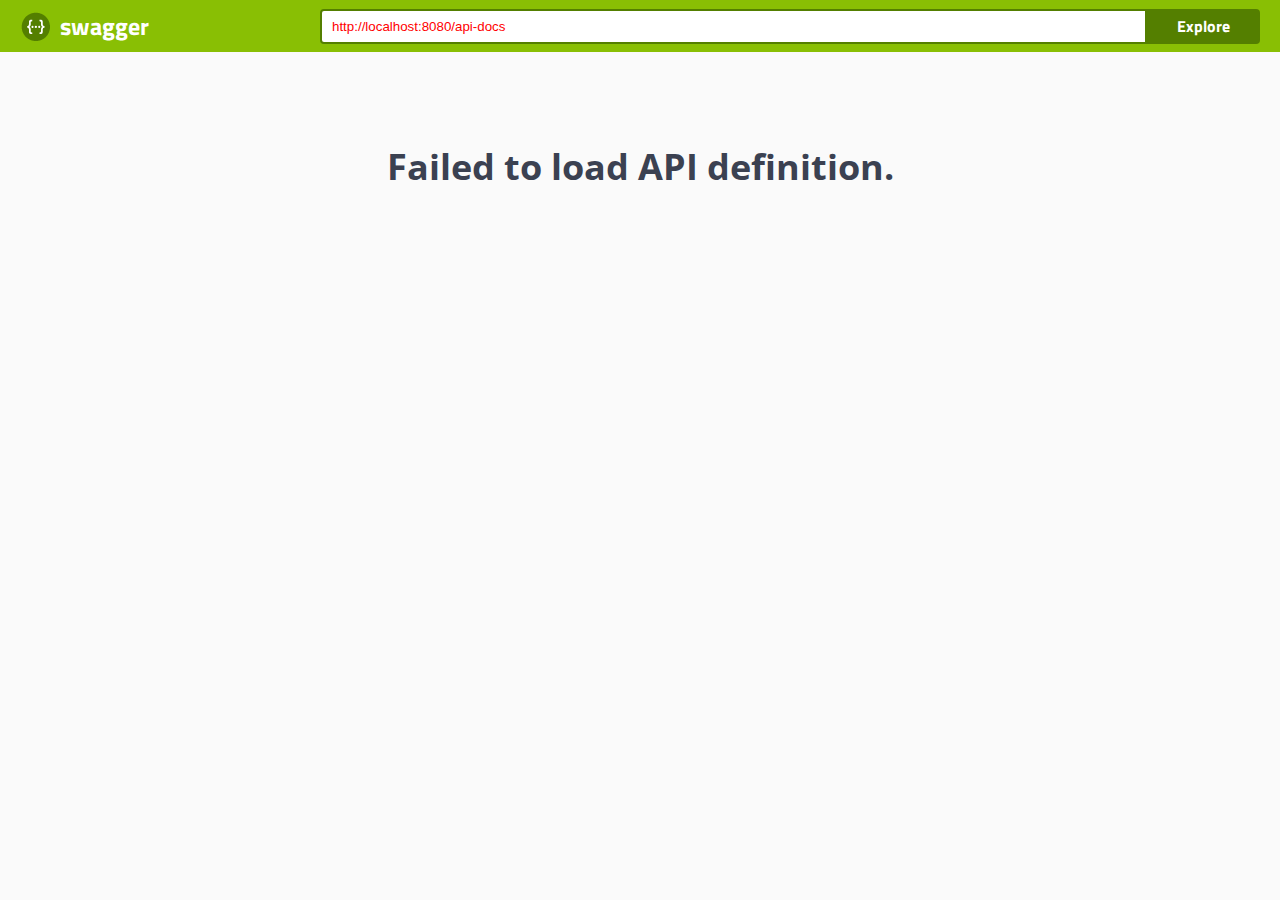
<file: src/main/webapp/docapi/index.html>
<!-- HTML for static distribution bundle build -->
<!DOCTYPE html>
<html lang="en">
<head>
  <meta charset="UTF-8">
  <title>Swagger UI</title>
  <link href="https://fonts.googleapis.com/css?family=Open+Sans:400,700|Source+Code+Pro:300,600|Titillium+Web:400,600,700" rel="stylesheet">
  <link rel="stylesheet" type="text/css" href="./swagger-ui.css" >
  <link rel="icon" type="image/png" href="./favicon-32x32.png" sizes="32x32" />
  <link rel="icon" type="image/png" href="./favicon-16x16.png" sizes="16x16" />
  <style>
    html
    {
      box-sizing: border-box;
      overflow: -moz-scrollbars-vertical;
      overflow-y: scroll;
    }
    *,
    *:before,
    *:after
    {
      box-sizing: inherit;
    }

    body {
      margin:0;
      background: #fafafa;
    }
  </style>
</head>

<body>

<svg xmlns="http://www.w3.org/2000/svg" xmlns:xlink="http://www.w3.org/1999/xlink" style="position:absolute;width:0;height:0">
  <defs>
    <symbol viewBox="0 0 20 20" id="unlocked">
          <path d="M15.8 8H14V5.6C14 2.703 12.665 1 10 1 7.334 1 6 2.703 6 5.6V6h2v-.801C8 3.754 8.797 3 10 3c1.203 0 2 .754 2 2.199V8H4c-.553 0-1 .646-1 1.199V17c0 .549.428 1.139.951 1.307l1.197.387C5.672 18.861 6.55 19 7.1 19h5.8c.549 0 1.428-.139 1.951-.307l1.196-.387c.524-.167.953-.757.953-1.306V9.199C17 8.646 16.352 8 15.8 8z"></path>
    </symbol>

    <symbol viewBox="0 0 20 20" id="locked">
      <path d="M15.8 8H14V5.6C14 2.703 12.665 1 10 1 7.334 1 6 2.703 6 5.6V8H4c-.553 0-1 .646-1 1.199V17c0 .549.428 1.139.951 1.307l1.197.387C5.672 18.861 6.55 19 7.1 19h5.8c.549 0 1.428-.139 1.951-.307l1.196-.387c.524-.167.953-.757.953-1.306V9.199C17 8.646 16.352 8 15.8 8zM12 8H8V5.199C8 3.754 8.797 3 10 3c1.203 0 2 .754 2 2.199V8z"/>
    </symbol>

    <symbol viewBox="0 0 20 20" id="close">
      <path d="M14.348 14.849c-.469.469-1.229.469-1.697 0L10 11.819l-2.651 3.029c-.469.469-1.229.469-1.697 0-.469-.469-.469-1.229 0-1.697l2.758-3.15-2.759-3.152c-.469-.469-.469-1.228 0-1.697.469-.469 1.228-.469 1.697 0L10 8.183l2.651-3.031c.469-.469 1.228-.469 1.697 0 .469.469.469 1.229 0 1.697l-2.758 3.152 2.758 3.15c.469.469.469 1.229 0 1.698z"/>
    </symbol>

    <symbol viewBox="0 0 20 20" id="large-arrow">
      <path d="M13.25 10L6.109 2.58c-.268-.27-.268-.707 0-.979.268-.27.701-.27.969 0l7.83 7.908c.268.271.268.709 0 .979l-7.83 7.908c-.268.271-.701.27-.969 0-.268-.269-.268-.707 0-.979L13.25 10z"/>
    </symbol>

    <symbol viewBox="0 0 20 20" id="large-arrow-down">
      <path d="M17.418 6.109c.272-.268.709-.268.979 0s.271.701 0 .969l-7.908 7.83c-.27.268-.707.268-.979 0l-7.908-7.83c-.27-.268-.27-.701 0-.969.271-.268.709-.268.979 0L10 13.25l7.418-7.141z"/>
    </symbol>


    <symbol viewBox="0 0 24 24" id="jump-to">
      <path d="M19 7v4H5.83l3.58-3.59L8 6l-6 6 6 6 1.41-1.41L5.83 13H21V7z"/>
    </symbol>

    <symbol viewBox="0 0 24 24" id="expand">
      <path d="M10 18h4v-2h-4v2zM3 6v2h18V6H3zm3 7h12v-2H6v2z"/>
    </symbol>

  </defs>
</svg>

<div id="swagger-ui"></div>

<script src="./swagger-ui-bundle.js"> </script>
<script src="./swagger-ui-standalone-preset.js"> </script>
<script>
window.onload = function() {
  
  // Build a system
  const ui = SwaggerUIBundle({
    url: "http://localhost:8080/api-docs",
    dom_id: '#swagger-ui',
    deepLinking: true,
    presets: [
      SwaggerUIBundle.presets.apis,
      SwaggerUIStandalonePreset
    ],
    plugins: [
      SwaggerUIBundle.plugins.DownloadUrl
    ],
    layout: "StandaloneLayout"
  })

  window.ui = ui
}
</script>
</body>

</html>
</file>
<file: src/main/webapp/docapi/swagger-ui.css>
.swagger-ui{font-family:Open Sans,sans-serif;color:#3b4151}.swagger-ui .wrapper{width:100%;max-width:1460px;margin:0 auto;padding:0 20px}.swagger-ui .opblock-tag-section{display:-webkit-box;display:-ms-flexbox;display:flex;-webkit-box-orient:vertical;-webkit-box-direction:normal;-ms-flex-direction:column;flex-direction:column}.swagger-ui .opblock-tag{display:-webkit-box;display:-ms-flexbox;display:flex;-webkit-box-align:center;-ms-flex-align:center;align-items:center;padding:10px 20px 10px 10px;cursor:pointer;-webkit-transition:all .2s;transition:all .2s;border-bottom:1px solid rgba(59,65,81,.3)}.swagger-ui .opblock-tag:hover{background:rgba(0,0,0,.02)}.swagger-ui .opblock-tag{font-size:24px;margin:0 0 5px;font-family:Titillium Web,sans-serif;color:#3b4151}.swagger-ui .opblock-tag.no-desc span{-webkit-box-flex:1;-ms-flex:1;flex:1}.swagger-ui .opblock-tag svg{-webkit-transition:all .4s;transition:all .4s}.swagger-ui .opblock-tag small{font-size:14px;font-weight:400;-webkit-box-flex:1;-ms-flex:1;flex:1;padding:0 10px;font-family:Open Sans,sans-serif;color:#3b4151}.swagger-ui .parameter__type{font-size:12px;padding:5px 0;font-family:Source Code Pro,monospace;font-weight:600;color:#3b4151}.swagger-ui .view-line-link{position:relative;top:3px;width:20px;margin:0 5px;cursor:pointer;-webkit-transition:all .5s;transition:all .5s}.swagger-ui .opblock{margin:0 0 15px;border:1px solid #000;border-radius:4px;-webkit-box-shadow:0 0 3px rgba(0,0,0,.19);box-shadow:0 0 3px rgba(0,0,0,.19)}.swagger-ui .opblock .tab-header{display:-webkit-box;display:-ms-flexbox;display:flex;-webkit-box-flex:1;-ms-flex:1;flex:1}.swagger-ui .opblock .tab-header .tab-item{padding:0 40px;cursor:pointer}.swagger-ui .opblock .tab-header .tab-item:first-of-type{padding:0 40px 0 0}.swagger-ui .opblock .tab-header .tab-item.active h4 span{position:relative}.swagger-ui .opblock .tab-header .tab-item.active h4 span:after{position:absolute;bottom:-15px;left:50%;width:120%;height:4px;content:"";-webkit-transform:translateX(-50%);transform:translateX(-50%);background:gray}.swagger-ui .opblock.is-open .opblock-summary{border-bottom:1px solid #000}.swagger-ui .opblock .opblock-section-header{padding:8px 20px;min-height:50px;background:hsla(0,0%,100%,.8);-webkit-box-shadow:0 1px 2px rgba(0,0,0,.1);box-shadow:0 1px 2px rgba(0,0,0,.1)}.swagger-ui .opblock .opblock-section-header,.swagger-ui .opblock .opblock-section-header label{display:-webkit-box;display:-ms-flexbox;display:flex;-webkit-box-align:center;-ms-flex-align:center;align-items:center}.swagger-ui .opblock .opblock-section-header label{font-size:12px;font-weight:700;margin:0;margin-left:auto;font-family:Titillium Web,sans-serif;color:#3b4151}.swagger-ui .opblock .opblock-section-header label span{padding:0 10px 0 0}.swagger-ui .opblock .opblock-section-header h4{font-size:14px;-webkit-box-flex:1;-ms-flex:1;flex:1;margin:0;font-family:Titillium Web,sans-serif;color:#3b4151}.swagger-ui .opblock .opblock-summary-method{font-size:14px;font-weight:700;min-width:80px;padding:6px 15px;text-align:center;border-radius:3px;background:#000;text-shadow:0 1px 0 rgba(0,0,0,.1);font-family:Titillium Web,sans-serif;color:#fff}.swagger-ui .opblock .opblock-summary-operation-id,.swagger-ui .opblock .opblock-summary-path,.swagger-ui .opblock .opblock-summary-path__deprecated{font-size:16px;display:-webkit-box;display:-ms-flexbox;display:flex;-webkit-box-flex:0;-ms-flex:0 3 auto;flex:0 3 auto;-webkit-box-align:center;-ms-flex-align:center;align-items:center;word-break:break-all;padding:0 10px;font-family:Source Code Pro,monospace;font-weight:600;color:#3b4151}@media (max-width:768px){.swagger-ui .opblock .opblock-summary-operation-id,.swagger-ui .opblock .opblock-summary-path,.swagger-ui .opblock .opblock-summary-path__deprecated{font-size:12px}}.swagger-ui .opblock .opblock-summary-operation-id .view-line-link,.swagger-ui .opblock .opblock-summary-path .view-line-link,.swagger-ui .opblock .opblock-summary-path__deprecated .view-line-link{position:relative;top:2px;width:0;margin:0;cursor:pointer;-webkit-transition:all .5s;transition:all .5s}.swagger-ui .opblock .opblock-summary-operation-id:hover .view-line-link,.swagger-ui .opblock .opblock-summary-path:hover .view-line-link,.swagger-ui .opblock .opblock-summary-path__deprecated:hover .view-line-link{width:18px;margin:0 5px}.swagger-ui .opblock .opblock-summary-path__deprecated{text-decoration:line-through}.swagger-ui .opblock .opblock-summary-operation-id{font-size:14px}.swagger-ui .opblock .opblock-summary-description{font-size:13px;-webkit-box-flex:1;-ms-flex:1;flex:1;font-family:Open Sans,sans-serif;color:#3b4151}.swagger-ui .opblock .opblock-summary{display:-webkit-box;display:-ms-flexbox;display:flex;-webkit-box-align:center;-ms-flex-align:center;align-items:center;padding:5px;cursor:pointer}.swagger-ui .opblock.opblock-post{border-color:#49cc90;background:rgba(73,204,144,.1)}.swagger-ui .opblock.opblock-post .opblock-summary-method{background:#49cc90}.swagger-ui .opblock.opblock-post .opblock-summary{border-color:#49cc90}.swagger-ui .opblock.opblock-post .tab-header .tab-item.active h4 span:after{background:#49cc90}.swagger-ui .opblock.opblock-put{border-color:#fca130;background:rgba(252,161,48,.1)}.swagger-ui .opblock.opblock-put .opblock-summary-method{background:#fca130}.swagger-ui .opblock.opblock-put .opblock-summary{border-color:#fca130}.swagger-ui .opblock.opblock-put .tab-header .tab-item.active h4 span:after{background:#fca130}.swagger-ui .opblock.opblock-delete{border-color:#f93e3e;background:rgba(249,62,62,.1)}.swagger-ui .opblock.opblock-delete .opblock-summary-method{background:#f93e3e}.swagger-ui .opblock.opblock-delete .opblock-summary{border-color:#f93e3e}.swagger-ui .opblock.opblock-delete .tab-header .tab-item.active h4 span:after{background:#f93e3e}.swagger-ui .opblock.opblock-get{border-color:#61affe;background:rgba(97,175,254,.1)}.swagger-ui .opblock.opblock-get .opblock-summary-method{background:#61affe}.swagger-ui .opblock.opblock-get .opblock-summary{border-color:#61affe}.swagger-ui .opblock.opblock-get .tab-header .tab-item.active h4 span:after{background:#61affe}.swagger-ui .opblock.opblock-patch{border-color:#50e3c2;background:rgba(80,227,194,.1)}.swagger-ui .opblock.opblock-patch .opblock-summary-method{background:#50e3c2}.swagger-ui .opblock.opblock-patch .opblock-summary{border-color:#50e3c2}.swagger-ui .opblock.opblock-patch .tab-header .tab-item.active h4 span:after{background:#50e3c2}.swagger-ui .opblock.opblock-head{border-color:#9012fe;background:rgba(144,18,254,.1)}.swagger-ui .opblock.opblock-head .opblock-summary-method{background:#9012fe}.swagger-ui .opblock.opblock-head .opblock-summary{border-color:#9012fe}.swagger-ui .opblock.opblock-head .tab-header .tab-item.active h4 span:after{background:#9012fe}.swagger-ui .opblock.opblock-options{border-color:#0d5aa7;background:rgba(13,90,167,.1)}.swagger-ui .opblock.opblock-options .opblock-summary-method{background:#0d5aa7}.swagger-ui .opblock.opblock-options .opblock-summary{border-color:#0d5aa7}.swagger-ui .opblock.opblock-options .tab-header .tab-item.active h4 span:after{background:#0d5aa7}.swagger-ui .opblock.opblock-deprecated{opacity:.6;border-color:#ebebeb;background:hsla(0,0%,92%,.1)}.swagger-ui .opblock.opblock-deprecated .opblock-summary-method{background:#ebebeb}.swagger-ui .opblock.opblock-deprecated .opblock-summary{border-color:#ebebeb}.swagger-ui .opblock.opblock-deprecated .tab-header .tab-item.active h4 span:after{background:#ebebeb}.swagger-ui .opblock .opblock-schemes{padding:8px 20px}.swagger-ui .opblock .opblock-schemes .schemes-title{padding:0 10px 0 0}.swagger-ui .filter .operation-filter-input{width:100%;margin:20px 0;padding:10px;border:2px solid #d8dde7}.swagger-ui .tab{display:-webkit-box;display:-ms-flexbox;display:flex;margin:20px 0 10px;padding:0;list-style:none}.swagger-ui .tab li{font-size:12px;min-width:100px;min-width:90px;padding:0;cursor:pointer;font-family:Titillium Web,sans-serif;color:#3b4151}.swagger-ui .tab li:first-of-type{position:relative;padding-left:0}.swagger-ui .tab li:first-of-type:after{position:absolute;top:0;right:6px;width:1px;height:100%;content:"";background:rgba(0,0,0,.2)}.swagger-ui .tab li.active{font-weight:700}.swagger-ui .opblock-description-wrapper,.swagger-ui .opblock-external-docs-wrapper,.swagger-ui .opblock-title_normal{font-size:12px;margin:0 0 5px;padding:15px 20px;font-family:Open Sans,sans-serif;color:#3b4151}.swagger-ui .opblock-description-wrapper h4,.swagger-ui .opblock-external-docs-wrapper h4,.swagger-ui .opblock-title_normal h4{font-size:12px;margin:0 0 5px;font-family:Open Sans,sans-serif;color:#3b4151}.swagger-ui .opblock-description-wrapper p,.swagger-ui .opblock-external-docs-wrapper p,.swagger-ui .opblock-title_normal p{font-size:14px;margin:0;font-family:Open Sans,sans-serif;color:#3b4151}.swagger-ui .opblock-external-docs-wrapper h4{padding-left:0}.swagger-ui .execute-wrapper{padding:20px;text-align:right}.swagger-ui .execute-wrapper .btn{width:100%;padding:8px 40px}.swagger-ui .body-param-options{display:-webkit-box;display:-ms-flexbox;display:flex;-webkit-box-orient:vertical;-webkit-box-direction:normal;-ms-flex-direction:column;flex-direction:column}.swagger-ui .body-param-options .body-param-edit{padding:10px 0}.swagger-ui .body-param-options label{padding:8px 0}.swagger-ui .body-param-options label select{margin:3px 0 0}.swagger-ui .responses-inner{padding:20px}.swagger-ui .responses-inner h4,.swagger-ui .responses-inner h5{font-size:12px;margin:10px 0 5px;font-family:Open Sans,sans-serif;color:#3b4151}.swagger-ui .response-col_status{font-size:14px;font-family:Open Sans,sans-serif;color:#3b4151}.swagger-ui .response-col_status .response-undocumented{font-size:11px;font-family:Source Code Pro,monospace;font-weight:600;color:#909090}.swagger-ui .response-col_links{padding-left:2em;max-width:40em;font-size:14px;font-family:Open Sans,sans-serif;color:#3b4151}.swagger-ui .response-col_links .response-undocumented{font-size:11px;font-family:Source Code Pro,monospace;font-weight:600;color:#909090}.swagger-ui .response-col_description__inner div.markdown,.swagger-ui .response-col_description__inner div.renderedMarkdown{font-size:12px;font-style:italic;display:block;margin:0;padding:10px;border-radius:4px;background:#41444e;font-family:Source Code Pro,monospace;font-weight:600;color:#fff}.swagger-ui .response-col_description__inner div.markdown p,.swagger-ui .response-col_description__inner div.renderedMarkdown p{margin:0;font-family:Source Code Pro,monospace;font-weight:600;color:#fff}.swagger-ui .response-col_description__inner div.markdown a,.swagger-ui .response-col_description__inner div.renderedMarkdown a{font-family:Source Code Pro,monospace;font-weight:600;color:#89bf04;text-decoration:underline}.swagger-ui .response-col_description__inner div.markdown a:hover,.swagger-ui .response-col_description__inner div.renderedMarkdown a:hover{color:#81b10c}.swagger-ui .response-col_description__inner div.markdown th,.swagger-ui .response-col_description__inner div.renderedMarkdown th{font-family:Source Code Pro,monospace;font-weight:600;color:#fff;border-bottom:1px solid #fff}.swagger-ui .opblock-body pre{font-size:12px;margin:0;padding:10px;white-space:pre-wrap;word-wrap:break-word;word-break:break-all;word-break:break-word;-webkit-hyphens:auto;-ms-hyphens:auto;hyphens:auto;border-radius:4px;background:#41444e;overflow-wrap:break-word;font-family:Source Code Pro,monospace;font-weight:600;color:#fff}.swagger-ui .opblock-body pre span{color:#fff!important}.swagger-ui .opblock-body pre .headerline{display:block}.swagger-ui .scheme-container{margin:0 0 20px;padding:30px 0;background:#fff;-webkit-box-shadow:0 1px 2px 0 rgba(0,0,0,.15);box-shadow:0 1px 2px 0 rgba(0,0,0,.15)}.swagger-ui .scheme-container .schemes{display:-webkit-box;display:-ms-flexbox;display:flex;-webkit-box-align:center;-ms-flex-align:center;align-items:center}.swagger-ui .scheme-container .schemes>label{font-size:12px;font-weight:700;display:-webkit-box;display:-ms-flexbox;display:flex;-webkit-box-orient:vertical;-webkit-box-direction:normal;-ms-flex-direction:column;flex-direction:column;margin:-20px 15px 0 0;font-family:Titillium Web,sans-serif;color:#3b4151}.swagger-ui .scheme-container .schemes>label select{min-width:130px;text-transform:uppercase}.swagger-ui .loading-container{padding:40px 0 60px;margin-top:1em;min-height:1px;display:-webkit-box;display:-ms-flexbox;display:flex;-webkit-box-pack:center;-ms-flex-pack:center;justify-content:center}.swagger-ui .loading-container .loading{position:relative}.swagger-ui .loading-container .loading:after{font-size:10px;font-weight:700;position:absolute;top:50%;left:50%;content:"loading";-webkit-transform:translate(-50%,-50%);transform:translate(-50%,-50%);text-transform:uppercase;font-family:Titillium Web,sans-serif;color:#3b4151}.swagger-ui .loading-container .loading:before{position:absolute;top:50%;left:50%;display:block;width:60px;height:60px;margin:-30px;content:"";-webkit-animation:rotation 1s infinite linear,opacity .5s;animation:rotation 1s infinite linear,opacity .5s;opacity:1;border:2px solid rgba(85,85,85,.1);border-top-color:rgba(0,0,0,.6);border-radius:100%;-webkit-backface-visibility:hidden;backface-visibility:hidden}@-webkit-keyframes rotation{to{-webkit-transform:rotate(1turn);transform:rotate(1turn)}}@keyframes rotation{to{-webkit-transform:rotate(1turn);transform:rotate(1turn)}}.swagger-ui .response-content-type{padding-top:1em}.swagger-ui .response-content-type.controls-accept-header select{border-color:green}.swagger-ui .response-content-type.controls-accept-header small{color:green;font-size:.7em}@-webkit-keyframes blinker{50%{opacity:0}}@keyframes blinker{50%{opacity:0}}.swagger-ui section h3{font-family:Titillium Web,sans-serif;color:#3b4151}.swagger-ui a.nostyle{display:inline}.swagger-ui a.nostyle,.swagger-ui a.nostyle:visited{text-decoration:inherit;color:inherit;cursor:pointer}.swagger-ui .btn{font-size:14px;font-weight:700;padding:5px 23px;-webkit-transition:all .3s;transition:all .3s;border:2px solid gray;border-radius:4px;background:transparent;-webkit-box-shadow:0 1px 2px rgba(0,0,0,.1);box-shadow:0 1px 2px rgba(0,0,0,.1);font-family:Titillium Web,sans-serif;color:#3b4151}.swagger-ui .btn.btn-sm{font-size:12px;padding:4px 23px}.swagger-ui .btn[disabled]{cursor:not-allowed;opacity:.3}.swagger-ui .btn:hover{-webkit-box-shadow:0 0 5px rgba(0,0,0,.3);box-shadow:0 0 5px rgba(0,0,0,.3)}.swagger-ui .btn.cancel{border-color:#ff6060;background-color:transparent;font-family:Titillium Web,sans-serif;color:#ff6060}.swagger-ui .btn.authorize{line-height:1;display:inline;color:#49cc90;border-color:#49cc90;background-color:transparent}.swagger-ui .btn.authorize span{float:left;padding:4px 20px 0 0}.swagger-ui .btn.authorize svg{fill:#49cc90}.swagger-ui .btn.execute{-webkit-animation:swagger-ui-pulse 2s infinite;animation:swagger-ui-pulse 2s infinite;will-change:transform;background-color:transparent;color:#fff;border-color:#4990e2}@-webkit-keyframes swagger-ui-pulse{0%{color:#fff;background:#4990e2;-webkit-box-shadow:0 0 0 0 rgba(73,144,226,.8);box-shadow:0 0 0 0 rgba(73,144,226,.8)}70%{-webkit-box-shadow:0 0 0 5px rgba(73,144,226,0);box-shadow:0 0 0 5px rgba(73,144,226,0)}to{color:#fff;background:#4990e2;-webkit-box-shadow:0 0 0 0 rgba(73,144,226,0);box-shadow:0 0 0 0 rgba(73,144,226,0)}}@keyframes swagger-ui-pulse{0%{color:#fff;background:#4990e2;-webkit-box-shadow:0 0 0 0 rgba(73,144,226,.8);box-shadow:0 0 0 0 rgba(73,144,226,.8)}70%{-webkit-box-shadow:0 0 0 5px rgba(73,144,226,0);box-shadow:0 0 0 5px rgba(73,144,226,0)}to{color:#fff;background:#4990e2;-webkit-box-shadow:0 0 0 0 rgba(73,144,226,0);box-shadow:0 0 0 0 rgba(73,144,226,0)}}.swagger-ui .btn-group{display:-webkit-box;display:-ms-flexbox;display:flex;padding:30px}.swagger-ui .btn-group .btn{-webkit-box-flex:1;-ms-flex:1;flex:1}.swagger-ui .btn-group .btn:first-child{border-radius:4px 0 0 4px}.swagger-ui .btn-group .btn:last-child{border-radius:0 4px 4px 0}.swagger-ui .authorization__btn{padding:0 10px;border:none;background:none}.swagger-ui .authorization__btn.locked{opacity:1}.swagger-ui .authorization__btn.unlocked{opacity:.4}.swagger-ui .expand-methods,.swagger-ui .expand-operation{border:none;background:none}.swagger-ui .expand-methods svg,.swagger-ui .expand-operation svg{width:20px;height:20px}.swagger-ui .expand-methods{padding:0 10px}.swagger-ui .expand-methods:hover svg{fill:#404040}.swagger-ui .expand-methods svg{-webkit-transition:all .3s;transition:all .3s;fill:#707070}.swagger-ui button{cursor:pointer;outline:none}.swagger-ui button.invalid{-webkit-animation:shake .4s 1;animation:shake .4s 1;border-color:#f93e3e;background:#feebeb}.swagger-ui select{font-size:14px;font-weight:700;padding:5px 40px 5px 10px;border:2px solid #41444e;border-radius:4px;background:#f7f7f7 url([data-uri]) right 10px center no-repeat;background-size:20px;-webkit-box-shadow:0 1px 2px 0 rgba(0,0,0,.25);box-shadow:0 1px 2px 0 rgba(0,0,0,.25);font-family:Titillium Web,sans-serif;color:#3b4151;-webkit-appearance:none;-moz-appearance:none;appearance:none}.swagger-ui select[multiple]{margin:5px 0;padding:5px;background:#f7f7f7}.swagger-ui select.invalid{-webkit-animation:shake .4s 1;animation:shake .4s 1;border-color:#f93e3e;background:#feebeb}.swagger-ui .opblock-body select{min-width:230px}@media (max-width:768px){.swagger-ui .opblock-body select{min-width:180px}}.swagger-ui label{font-size:12px;font-weight:700;margin:0 0 5px;font-family:Titillium Web,sans-serif;color:#3b4151}.swagger-ui input[type=email],.swagger-ui input[type=file],.swagger-ui input[type=password],.swagger-ui input[type=search],.swagger-ui input[type=text]{min-width:100px;margin:5px 0;padding:8px 10px;border:1px solid #d9d9d9;border-radius:4px;background:#fff}@media (max-width:768px){.swagger-ui input[type=email],.swagger-ui input[type=file],.swagger-ui input[type=password],.swagger-ui input[type=search],.swagger-ui input[type=text]{max-width:175px}}.swagger-ui input[type=email].invalid,.swagger-ui input[type=file].invalid,.swagger-ui input[type=password].invalid,.swagger-ui input[type=search].invalid,.swagger-ui input[type=text].invalid{-webkit-animation:shake .4s 1;animation:shake .4s 1;border-color:#f93e3e;background:#feebeb}@-webkit-keyframes shake{10%,90%{-webkit-transform:translate3d(-1px,0,0);transform:translate3d(-1px,0,0)}20%,80%{-webkit-transform:translate3d(2px,0,0);transform:translate3d(2px,0,0)}30%,50%,70%{-webkit-transform:translate3d(-4px,0,0);transform:translate3d(-4px,0,0)}40%,60%{-webkit-transform:translate3d(4px,0,0);transform:translate3d(4px,0,0)}}@keyframes shake{10%,90%{-webkit-transform:translate3d(-1px,0,0);transform:translate3d(-1px,0,0)}20%,80%{-webkit-transform:translate3d(2px,0,0);transform:translate3d(2px,0,0)}30%,50%,70%{-webkit-transform:translate3d(-4px,0,0);transform:translate3d(-4px,0,0)}40%,60%{-webkit-transform:translate3d(4px,0,0);transform:translate3d(4px,0,0)}}.swagger-ui textarea{font-size:12px;width:100%;min-height:280px;padding:10px;border:none;border-radius:4px;outline:none;background:hsla(0,0%,100%,.8);font-family:Source Code Pro,monospace;font-weight:600;color:#3b4151}.swagger-ui textarea:focus{border:2px solid #61affe}.swagger-ui textarea.curl{font-size:12px;min-height:100px;margin:0;padding:10px;resize:none;border-radius:4px;background:#41444e;font-family:Source Code Pro,monospace;font-weight:600;color:#fff}.swagger-ui .checkbox{padding:5px 0 10px;-webkit-transition:opacity .5s;transition:opacity .5s;color:#303030}.swagger-ui .checkbox label{display:-webkit-box;display:-ms-flexbox;display:flex}.swagger-ui .checkbox p{font-weight:400!important;font-style:italic;margin:0!important;font-family:Source Code Pro,monospace;font-weight:600;color:#3b4151}.swagger-ui .checkbox input[type=checkbox]{display:none}.swagger-ui .checkbox input[type=checkbox]+label>.item{position:relative;top:3px;display:inline-block;width:16px;height:16px;margin:0 8px 0 0;padding:5px;cursor:pointer;border-radius:1px;background:#e8e8e8;-webkit-box-shadow:0 0 0 2px #e8e8e8;box-shadow:0 0 0 2px #e8e8e8;-webkit-box-flex:0;-ms-flex:none;flex:none}.swagger-ui .checkbox input[type=checkbox]+label>.item:active{-webkit-transform:scale(.9);transform:scale(.9)}.swagger-ui .checkbox input[type=checkbox]:checked+label>.item{background:#e8e8e8 url("data:image/svg+xml;charset=utf-8,%3Csvg width='10' height='8' viewBox='3 7 10 8' xmlns='http://www.w3.org/2000/svg'%3E%3Cpath fill='%2341474E' fill-rule='evenodd' d='M6.333 15L3 11.667l1.333-1.334 2 2L11.667 7 13 8.333z'/%3E%3C/svg%3E") 50% no-repeat}.swagger-ui .dialog-ux{position:fixed;z-index:9999;top:0;right:0;bottom:0;left:0}.swagger-ui .dialog-ux .backdrop-ux{position:fixed;top:0;right:0;bottom:0;left:0;background:rgba(0,0,0,.8)}.swagger-ui .dialog-ux .modal-ux{position:absolute;z-index:9999;top:50%;left:50%;width:100%;min-width:300px;max-width:650px;-webkit-transform:translate(-50%,-50%);transform:translate(-50%,-50%);border:1px solid #ebebeb;border-radius:4px;background:#fff;-webkit-box-shadow:0 10px 30px 0 rgba(0,0,0,.2);box-shadow:0 10px 30px 0 rgba(0,0,0,.2)}.swagger-ui .dialog-ux .modal-ux-content{overflow-y:auto;max-height:540px;padding:20px}.swagger-ui .dialog-ux .modal-ux-content p{font-size:12px;margin:0 0 5px;color:#41444e;font-family:Open Sans,sans-serif;color:#3b4151}.swagger-ui .dialog-ux .modal-ux-content h4{font-size:18px;font-weight:600;margin:15px 0 0;font-family:Titillium Web,sans-serif;color:#3b4151}.swagger-ui .dialog-ux .modal-ux-header{display:-webkit-box;display:-ms-flexbox;display:flex;padding:12px 0;border-bottom:1px solid #ebebeb;-webkit-box-align:center;-ms-flex-align:center;align-items:center}.swagger-ui .dialog-ux .modal-ux-header .close-modal{padding:0 10px;border:none;background:none;-webkit-appearance:none;-moz-appearance:none;appearance:none}.swagger-ui .dialog-ux .modal-ux-header h3{font-size:20px;font-weight:600;margin:0;padding:0 20px;-webkit-box-flex:1;-ms-flex:1;flex:1;font-family:Titillium Web,sans-serif;color:#3b4151}.swagger-ui .model{font-size:12px;font-weight:300;font-family:Source Code Pro,monospace;font-weight:600;color:#3b4151}.swagger-ui .model .deprecated span,.swagger-ui .model .deprecated td{color:#a0a0a0!important}.swagger-ui .model .deprecated>td:first-of-type{text-decoration:line-through}.swagger-ui .model-toggle{font-size:10px;position:relative;top:6px;display:inline-block;margin:auto .3em;cursor:pointer;-webkit-transition:-webkit-transform .15s ease-in;transition:-webkit-transform .15s ease-in;transition:transform .15s ease-in;transition:transform .15s ease-in,-webkit-transform .15s ease-in;-webkit-transform:rotate(90deg);transform:rotate(90deg);-webkit-transform-origin:50% 50%;transform-origin:50% 50%}.swagger-ui .model-toggle.collapsed{-webkit-transform:rotate(0deg);transform:rotate(0deg)}.swagger-ui .model-toggle:after{display:block;width:20px;height:20px;content:"";background:url("data:image/svg+xml;charset=utf-8,%3Csvg xmlns='http://www.w3.org/2000/svg' width='24' height='24' viewBox='0 0 24 24'%3E%3Cpath d='M10 6L8.59 7.41 13.17 12l-4.58 4.59L10 18l6-6z'/%3E%3C/svg%3E") 50% no-repeat;background-size:100%}.swagger-ui .model-jump-to-path{position:relative;cursor:pointer}.swagger-ui .model-jump-to-path .view-line-link{position:absolute;top:-.4em;cursor:pointer}.swagger-ui .model-title{position:relative}.swagger-ui .model-title:hover .model-hint{visibility:visible}.swagger-ui .model-hint{position:absolute;top:-1.8em;visibility:hidden;padding:.1em .5em;white-space:nowrap;color:#ebebeb;border-radius:4px;background:rgba(0,0,0,.7)}.swagger-ui .model p{margin:0 0 1em}.swagger-ui section.models{margin:30px 0;border:1px solid rgba(59,65,81,.3);border-radius:4px}.swagger-ui section.models.is-open{padding:0 0 20px}.swagger-ui section.models.is-open h4{margin:0 0 5px;border-bottom:1px solid rgba(59,65,81,.3)}.swagger-ui section.models h4{font-size:16px;display:-webkit-box;display:-ms-flexbox;display:flex;-webkit-box-align:center;-ms-flex-align:center;align-items:center;margin:0;padding:10px 20px 10px 10px;cursor:pointer;-webkit-transition:all .2s;transition:all .2s;font-family:Titillium Web,sans-serif;color:#707070}.swagger-ui section.models h4 svg{-webkit-transition:all .4s;transition:all .4s}.swagger-ui section.models h4 span{-webkit-box-flex:1;-ms-flex:1;flex:1}.swagger-ui section.models h4:hover{background:rgba(0,0,0,.02)}.swagger-ui section.models h5{font-size:16px;margin:0 0 10px;font-family:Titillium Web,sans-serif;color:#707070}.swagger-ui section.models .model-jump-to-path{position:relative;top:5px}.swagger-ui section.models .model-container{margin:0 20px 15px;-webkit-transition:all .5s;transition:all .5s;border-radius:4px;background:rgba(0,0,0,.05)}.swagger-ui section.models .model-container:hover{background:rgba(0,0,0,.07)}.swagger-ui section.models .model-container:first-of-type{margin:20px}.swagger-ui section.models .model-container:last-of-type{margin:0 20px}.swagger-ui section.models .model-box{background:none}.swagger-ui .model-box{padding:10px;border-radius:4px;background:rgba(0,0,0,.1)}.swagger-ui .model-box .model-jump-to-path{position:relative;top:4px}.swagger-ui .model-box.deprecated{opacity:.5}.swagger-ui .model-title{font-size:16px;font-family:Titillium Web,sans-serif;color:#505050}.swagger-ui .model-deprecated-warning{font-size:16px;font-weight:600;margin-right:1em;font-family:Titillium Web,sans-serif;color:#f93e3e}.swagger-ui span>span.model .brace-close{padding:0 0 0 10px}.swagger-ui .prop-name{display:inline-block;margin-right:1em}.swagger-ui .prop-type{color:#55a}.swagger-ui .prop-enum{display:block}.swagger-ui .prop-format{color:#909090}.swagger-ui .servers>label{font-size:12px;margin:-20px 15px 0 0;font-family:Titillium Web,sans-serif;color:#3b4151}.swagger-ui .servers>label select{min-width:130px;max-width:100%}.swagger-ui .servers h4.message{padding-bottom:2em}.swagger-ui .servers table tr{width:30em}.swagger-ui .servers table td{display:inline-block;max-width:15em;vertical-align:middle;padding-top:10px;padding-bottom:10px}.swagger-ui .servers table td:first-of-type{padding-right:2em}.swagger-ui .servers table td input{width:100%;height:100%}.swagger-ui .servers .computed-url{margin:2em 0}.swagger-ui .servers .computed-url code{display:inline-block;padding:4px;font-size:16px;margin:0 1em}.swagger-ui .global-server-container{margin:0 0 20px;padding:30px 0;background:#fff;-webkit-box-shadow:0 1px 2px 0 rgba(0,0,0,.15);box-shadow:0 1px 2px 0 rgba(0,0,0,.15)}.swagger-ui .global-server-container .servers-title{line-height:2em;font-weight:700}.swagger-ui .operation-servers h4.message{margin-bottom:2em}.swagger-ui table{width:100%;padding:0 10px;border-collapse:collapse}.swagger-ui table.model tbody tr td{padding:0;vertical-align:top}.swagger-ui table.model tbody tr td:first-of-type{width:174px;padding:0 0 0 2em}.swagger-ui table.headers td{font-size:12px;font-weight:300;vertical-align:middle;font-family:Source Code Pro,monospace;font-weight:600;color:#3b4151}.swagger-ui table tbody tr td{padding:10px 0 0;vertical-align:top}.swagger-ui table tbody tr td:first-of-type{max-width:20%;min-width:6em;padding:10px 0}.swagger-ui table thead tr td,.swagger-ui table thead tr th{font-size:12px;font-weight:700;padding:12px 0;text-align:left;border-bottom:1px solid rgba(59,65,81,.2);font-family:Open Sans,sans-serif;color:#3b4151}.swagger-ui .parameters-col_description p{font-size:14px;margin:0;font-family:Open Sans,sans-serif;color:#3b4151}.swagger-ui .parameters-col_description input[type=text]{width:100%;max-width:340px}.swagger-ui .parameters-col_description select{border-width:1px}.swagger-ui .parameter__name{font-size:16px;font-weight:400;font-family:Titillium Web,sans-serif;color:#3b4151}.swagger-ui .parameter__name.required{font-weight:700}.swagger-ui .parameter__name.required:after{font-size:10px;position:relative;top:-6px;padding:5px;content:"required";color:rgba(255,0,0,.6)}.swagger-ui .parameter__extension,.swagger-ui .parameter__in{font-size:12px;font-style:italic;font-family:Source Code Pro,monospace;font-weight:600;color:gray}.swagger-ui .parameter__deprecated{font-size:12px;font-style:italic;font-family:Source Code Pro,monospace;font-weight:600;color:red}.swagger-ui .table-container{padding:20px}.swagger-ui .topbar{padding:8px 0;background-color:#89bf04}.swagger-ui .topbar .topbar-wrapper,.swagger-ui .topbar a{display:-webkit-box;display:-ms-flexbox;display:flex;-webkit-box-align:center;-ms-flex-align:center;align-items:center}.swagger-ui .topbar a{font-size:1.5em;font-weight:700;-webkit-box-flex:1;-ms-flex:1;flex:1;max-width:300px;text-decoration:none;font-family:Titillium Web,sans-serif;color:#fff}.swagger-ui .topbar a span{margin:0;padding:0 10px}.swagger-ui .topbar .download-url-wrapper{display:-webkit-box;display:-ms-flexbox;display:flex;-webkit-box-flex:3;-ms-flex:3;flex:3;-webkit-box-pack:end;-ms-flex-pack:end;justify-content:flex-end}.swagger-ui .topbar .download-url-wrapper input[type=text]{width:100%;margin:0;border:2px solid #547f00;border-radius:4px 0 0 4px;outline:none}.swagger-ui .topbar .download-url-wrapper .select-label{display:-webkit-box;display:-ms-flexbox;display:flex;-webkit-box-align:center;-ms-flex-align:center;align-items:center;width:100%;max-width:600px;margin:0}.swagger-ui .topbar .download-url-wrapper .select-label span{font-size:16px;-webkit-box-flex:1;-ms-flex:1;flex:1;padding:0 10px 0 0;text-align:right}.swagger-ui .topbar .download-url-wrapper .select-label select{-webkit-box-flex:2;-ms-flex:2;flex:2;width:100%;border:2px solid #547f00;outline:none;-webkit-box-shadow:none;box-shadow:none}.swagger-ui .topbar .download-url-wrapper .download-url-button{font-size:16px;font-weight:700;padding:4px 30px;border:none;border-radius:0 4px 4px 0;background:#547f00;font-family:Titillium Web,sans-serif;color:#fff}.swagger-ui .info{margin:50px 0}.swagger-ui .info hgroup.main{margin:0 0 20px}.swagger-ui .info hgroup.main a{font-size:12px}.swagger-ui .info li,.swagger-ui .info p,.swagger-ui .info table{font-size:14px;font-family:Open Sans,sans-serif;color:#3b4151}.swagger-ui .info h1,.swagger-ui .info h2,.swagger-ui .info h3,.swagger-ui .info h4,.swagger-ui .info h5{font-family:Open Sans,sans-serif;color:#3b4151}.swagger-ui .info code{padding:3px 5px;border-radius:4px;background:rgba(0,0,0,.05);font-family:Source Code Pro,monospace;font-weight:600;color:#9012fe}.swagger-ui .info a{font-size:14px;-webkit-transition:all .4s;transition:all .4s;font-family:Open Sans,sans-serif;color:#4990e2}.swagger-ui .info a:hover{color:#1f69c0}.swagger-ui .info>div{margin:0 0 5px}.swagger-ui .info .base-url{font-size:12px;font-weight:300!important;margin:0;font-family:Source Code Pro,monospace;font-weight:600;color:#3b4151}.swagger-ui .info .title{font-size:36px;margin:0;font-family:Open Sans,sans-serif;color:#3b4151}.swagger-ui .info .title small{font-size:10px;position:relative;top:-5px;display:inline-block;margin:0 0 0 5px;padding:2px 4px;vertical-align:super;border-radius:57px;background:#7d8492}.swagger-ui .info .title small pre{margin:0;font-family:Titillium Web,sans-serif;color:#fff}.swagger-ui .auth-btn-wrapper{display:-webkit-box;display:-ms-flexbox;display:flex;padding:10px 0;-webkit-box-pack:center;-ms-flex-pack:center;justify-content:center}.swagger-ui .auth-btn-wrapper .btn-done{margin-right:1em}.swagger-ui .auth-wrapper{display:-webkit-box;display:-ms-flexbox;display:flex;-webkit-box-flex:1;-ms-flex:1;flex:1;-webkit-box-pack:end;-ms-flex-pack:end;justify-content:flex-end}.swagger-ui .auth-wrapper .authorize{padding-right:20px}.swagger-ui .auth-container{margin:0 0 10px;padding:10px 20px;border-bottom:1px solid #ebebeb}.swagger-ui .auth-container:last-of-type{margin:0;padding:10px 20px;border:0}.swagger-ui .auth-container h4{margin:5px 0 15px!important}.swagger-ui .auth-container .wrapper{margin:0;padding:0}.swagger-ui .auth-container input[type=password],.swagger-ui .auth-container input[type=text]{min-width:230px}.swagger-ui .auth-container .errors{font-size:12px;padding:10px;border-radius:4px;font-family:Source Code Pro,monospace;font-weight:600;color:#3b4151}.swagger-ui .scopes h2{font-size:14px;font-family:Titillium Web,sans-serif;color:#3b4151}.swagger-ui .scope-def{padding:0 0 20px}.swagger-ui .errors-wrapper{margin:20px;padding:10px 20px;-webkit-animation:scaleUp .5s;animation:scaleUp .5s;border:2px solid #f93e3e;border-radius:4px;background:rgba(249,62,62,.1)}.swagger-ui .errors-wrapper .error-wrapper{margin:0 0 10px}.swagger-ui .errors-wrapper .errors h4{font-size:14px;margin:0;font-family:Source Code Pro,monospace;font-weight:600;color:#3b4151}.swagger-ui .errors-wrapper .errors small{color:#606060}.swagger-ui .errors-wrapper hgroup{display:-webkit-box;display:-ms-flexbox;display:flex;-webkit-box-align:center;-ms-flex-align:center;align-items:center}.swagger-ui .errors-wrapper hgroup h4{font-size:20px;margin:0;-webkit-box-flex:1;-ms-flex:1;flex:1;font-family:Titillium Web,sans-serif;color:#3b4151}@-webkit-keyframes scaleUp{0%{-webkit-transform:scale(.8);transform:scale(.8);opacity:0}to{-webkit-transform:scale(1);transform:scale(1);opacity:1}}@keyframes scaleUp{0%{-webkit-transform:scale(.8);transform:scale(.8);opacity:0}to{-webkit-transform:scale(1);transform:scale(1);opacity:1}}.swagger-ui .Resizer.vertical.disabled{display:none}
/*# sourceMappingURL=swagger-ui.css.map*/
</file>
